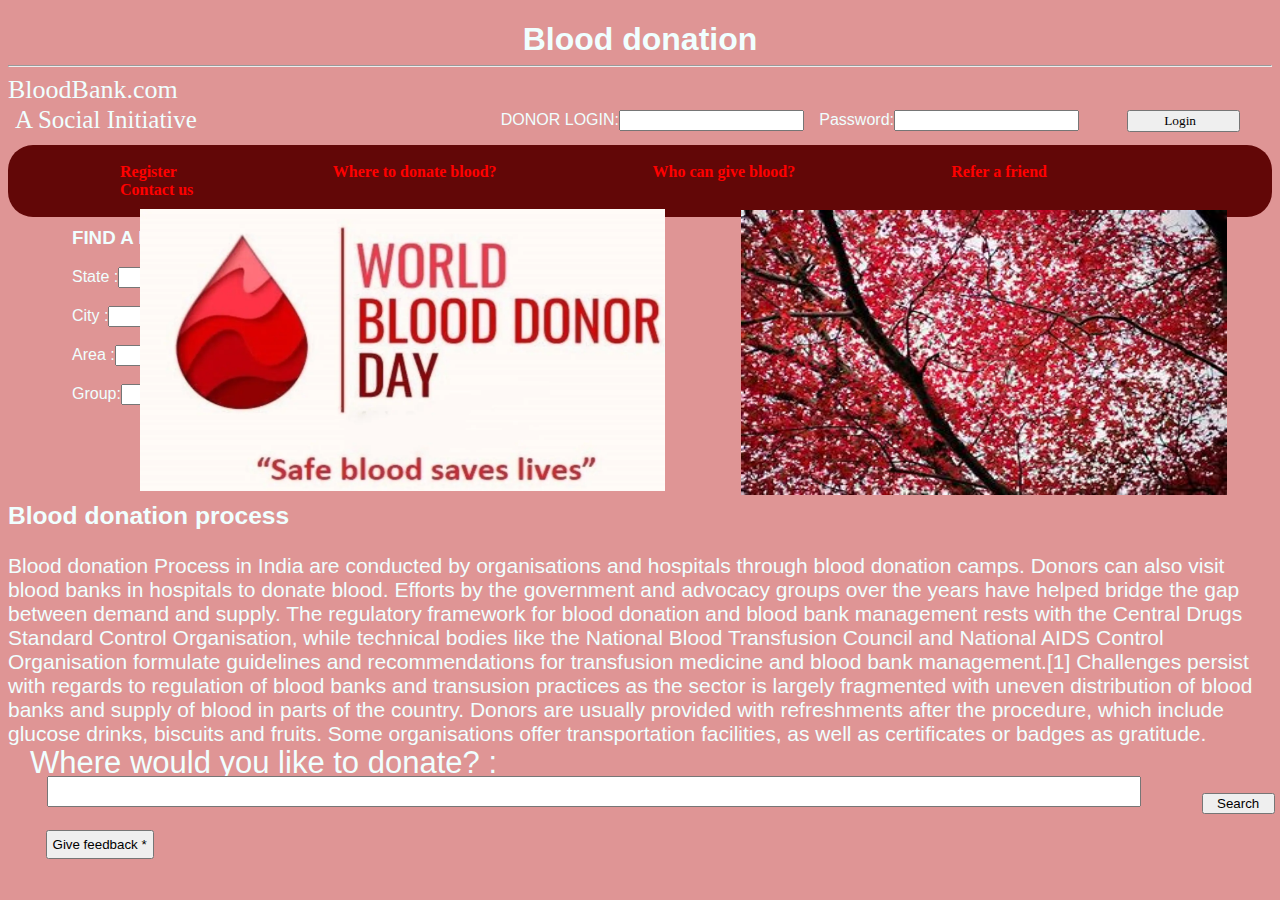
<file: index.html>
<!DOCTYPE html>
<html lang="en">

<head>
    <meta charset="UTF-8">
    <meta http-equiv="X-UA-Compatible" content="IE=edge">
    <meta name="viewport" content="width=device-width, initial-scale=1.0">
    <title>Blood donation</title>
    <link rel="stylesheet" href="ProjectNo1.css">
</head>

<body>
    <h1>Blood donation</h1>
    <hr>
    <div class="container1">
        <div class="line1">
            BloodBank.com

        </div>
        <div class="line2">
            A Social Initiative
        </div>
        <div class="line3">
            DONOR LOGIN:<input type="text">
        </div>
        <div class="line4">
            Password:<input type="Password">
        </div>
        <div class="line5">
            <button class="btn">Login</button>
        </div>
    </div>
    <nav class="navbar">
        <ul>
            <li><a href="#" > Register </a></li>
            <li> <a href="#" >Where to donate blood?</a></li>
            <li> <a href="#" >Who can give blood?</a></li>
            <li> <a href="#" >Refer a friend</a></li>
            <li> <a href="#" > Contact us </a></li>

        </ul>
    </nav>
    <div class="container2">
        <div class="left">
            <h3>FIND A DONOR</h3>
            <div class="line11">
                State :<input type="state">
            </div>
            <br>
            <div class="line12">
                City   :<input type="Password">
            </div>
            <br>
            <div class="line13">
                Area :<input type="Password">
            </div>
            <br>
            <div class="line14">
                Group:<input type="Password">
            </div>
            <br>
            <div class="line15">
                <button class="btn">Search</button>
            </div>
        </div>
        <div class="right">
            <img src="Blood3.webp"
                alt="">
        </div>
        <div class="mostright">
            <img src="Blood2.jpeg" alt="">
        </div>
    </div>
    <div class="container3">
        <h3>Blood donation process</h3>
        Blood donation Process in India are conducted by organisations and hospitals through blood donation camps. Donors can also visit blood banks in hospitals to donate blood. Efforts by the government and advocacy groups over the years have helped bridge the gap between demand and supply. The regulatory framework for blood donation and blood bank management rests with the Central Drugs Standard Control Organisation, while technical bodies like the National Blood Transfusion Council and National AIDS Control Organisation formulate guidelines and recommendations for transfusion medicine and blood bank management.[1] Challenges persist with regards to regulation of blood banks and transusion practices as the sector is largely fragmented with uneven distribution of blood banks and supply of blood in parts of the country. Donors are usually provided with refreshments after the procedure, which include glucose drinks, biscuits and fruits. Some organisations offer transportation facilities, as well as certificates or badges as gratitude.
    </div>
    <div class="container4">
        <div class="line111">
            Where would you like to donate? :<input type="text">
        </div>
        <div class="line112">
            <button class="btn">Search</button>
        </div>
    </div>
    <div class="feed">
        <button class="btn">Give feedback *</button>
    </div>
</body>

</html>
</file>
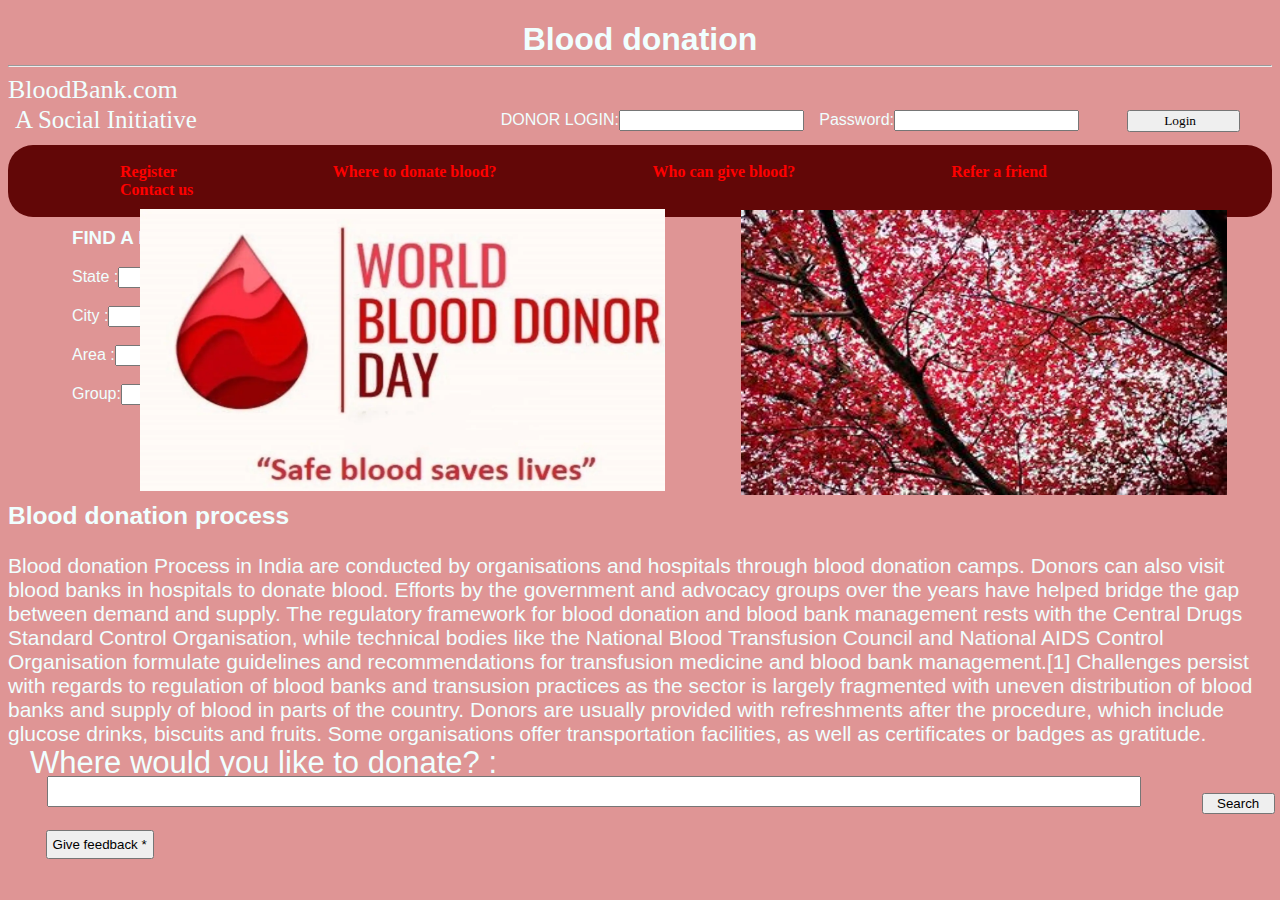
<file: ProjectNo1.html>
<!DOCTYPE html>
<html lang="en">

<head>
    <meta charset="UTF-8">
    <meta http-equiv="X-UA-Compatible" content="IE=edge">
    <meta name="viewport" content="width=device-width, initial-scale=1.0">
    <title>Blood donation</title>
    <link rel="stylesheet" href="ProjectNo1.css">
</head>

<body>
    <h1>Blood donation</h1>
    <hr>
    <div class="container1">
        <div class="line1">
            BloodBank.com

        </div>
        <div class="line2">
            A Social Initiative
        </div>
        <div class="line3">
            DONOR LOGIN:<input type="text">
        </div>
        <div class="line4">
            Password:<input type="Password">
        </div>
        <div class="line5">
            <button class="btn">Login</button>
        </div>
    </div>
    <nav class="navbar">
        <ul>
            <li><a href="#" > Register </a></li>
            <li> <a href="#" >Where to donate blood?</a></li>
            <li> <a href="#" >Who can give blood?</a></li>
            <li> <a href="#" >Refer a friend</a></li>
            <li> <a href="#" > Contact us </a></li>

        </ul>
    </nav>
    <div class="container2">
        <div class="left">
            <h3>FIND A DONOR</h3>
            <div class="line11">
                State :<input type="state">
            </div>
            <br>
            <div class="line12">
                City   :<input type="Password">
            </div>
            <br>
            <div class="line13">
                Area :<input type="Password">
            </div>
            <br>
            <div class="line14">
                Group:<input type="Password">
            </div>
            <br>
            <div class="line15">
                <button class="btn">Search</button>
            </div>
        </div>
        <div class="right">
            <img src="Blood3.webp"
                alt="">
        </div>
        <div class="mostright">
            <img src="Blood2.jpeg" alt="">
        </div>
    </div>
    <div class="container3">
        <h3>Blood donation process</h3>
        Blood donation Process in India are conducted by organisations and hospitals through blood donation camps. Donors can also visit blood banks in hospitals to donate blood. Efforts by the government and advocacy groups over the years have helped bridge the gap between demand and supply. The regulatory framework for blood donation and blood bank management rests with the Central Drugs Standard Control Organisation, while technical bodies like the National Blood Transfusion Council and National AIDS Control Organisation formulate guidelines and recommendations for transfusion medicine and blood bank management.[1] Challenges persist with regards to regulation of blood banks and transusion practices as the sector is largely fragmented with uneven distribution of blood banks and supply of blood in parts of the country. Donors are usually provided with refreshments after the procedure, which include glucose drinks, biscuits and fruits. Some organisations offer transportation facilities, as well as certificates or badges as gratitude.
    </div>
    <div class="container4">
        <div class="line111">
            Where would you like to donate? :<input type="text">
        </div>
        <div class="line112">
            <button class="btn">Search</button>
        </div>
    </div>
    <div class="feed">
        <button class="btn">Give feedback *</button>
    </div>
</body>

</html>
</file>
<file: ProjectNo1.css>
body{
    font-family: 'IBM Plex Sans', sans-serif;
    background-color:#bc21217a;

    color: azure;
}
h1 {
    text-align: center;
    margin-bottom: -1px;
    /* border: 1px solid red; */

}

.container1 {
    /* border: 1px solid red; */
    margin-bottom: 40px;
}

.line1 {
    /* border: 1px solid red; */
    display: inline-block;
    font-family: 'Zilla Slab Highlight', cursive;
    font-size: 26px;
    padding-bottom: 0px;
}

.line2 {
    /* border: 1px solid red; */
    position: absolute;
    left: 15px;
    top: 92px;
    display: inline-block;
    font-family: 'Zilla Slab Highlight', cursive;
    font-size: 25px;
    padding-top: 14px;
}

.line3 {
    position: absolute;
    right: 476px;
    top: 110px;
}

.line4 {
    position: absolute;
    right: 201px;
    top: 110px;
}

.line5 {
    display: inline-block;
    position: absolute;
    top: 110px;
    right: 40px;
}

.line5 button {
    padding-right: 42px;
    padding-left: 35px;
    font-family: 'Zilla Slab Highlight', cursive;
}

.navbar {
    /* border: 1px solid red; */
    margin: 0px;
    background-color: rgb(98, 7, 7);
    border-radius: 25px;
}

.navbar ul {
    overflow: auto;
    padding: 18px;
    /* background-color: #808080a6; */
    margin-top: 37px;
}

a {
    color: red;
    text-decoration: none;
    font-weight: bold;
}
.navbar li a:hover{
    text-decoration: underline;
    color: grey;
}

.navbar li {
    float: left;
    list-style: none;
    padding-right: 62px;
    padding-left: 94px;
    font-family: 'Zilla Slab Highlight', cursive;

}



.left {
    /* border: 1px solid red; */
    position: absolute;
    left: 28px;
    padding: 12px;
    padding-left: 44px;
    padding-right: 63px;
    padding-bottom: 26px;
    /* background-color: #ffc0cba1; */
    top: 196px;
}

.right img {
    width: 525px;
    position: absolute;
    right: 615px;
    height: 282px;
    top: 209px;
}

.line15 {
    padding-right: 12px;
    padding-left: 14px;
    margin-left: 66px;
}
.container3{
    /* border: 1px solid red; */
    position: absolute;
    top: 477px;
    /* background-color: #00ff5742; */
    font-size: 21px;
}
.container4{
    /* background-color: #0066ff70; */
    position: absolute;
    top: 723px;
    padding: 22px;
    font-size: 31px;

}
.container4 input{
    padding-right: 411px;
    padding-left: 21px;
    position: absolute;
    top: 66%;
    right: -622px;
    left: 39px;
    padding-bottom: 11px;
}
.container4 button{
    position: absolute;
    right: -148%;
    padding-right: 14px;
    padding-left: 13px;
    top: 87%;
}
.mostright img{
    display: inline-block;
    width: 38%;
    height: 285px;
    position: absolute;
    right: 53px;
    top: 210px;
}
.feed button{
    position: absolute;
    top: 830px;
    right: 88%;
    padding: 5px;
}
</file>
